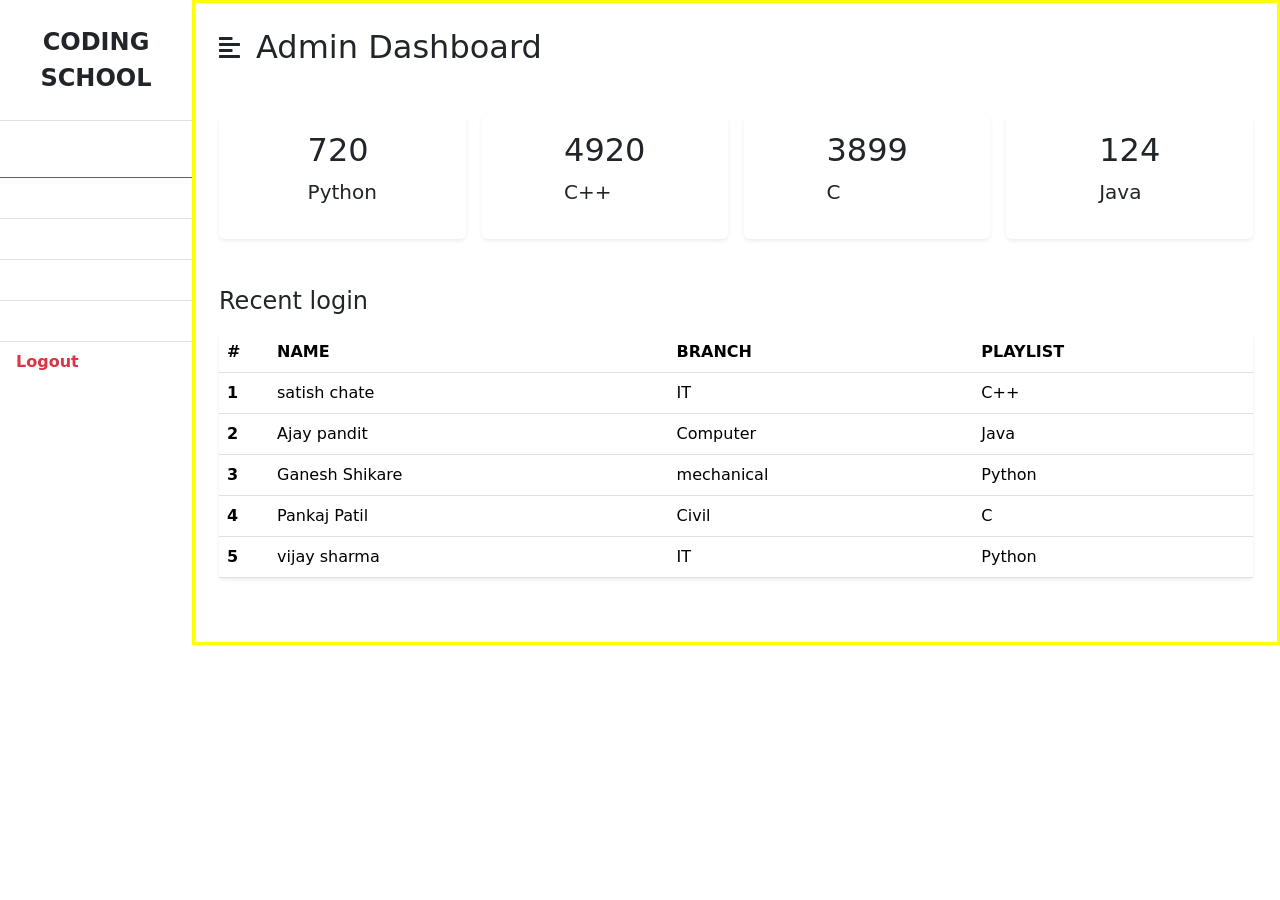
<file: wad/Dashboard/index.html>
<!DOCTYPE html>
<html lang="en">

<head>
    <meta charset="UTF-8">
    <meta name="viewport" content="width=device-width, initial-scale=1.0">
    <title>Dashboard</title>
    <link href="https://cdn.jsdelivr.net/npm/bootstrap@5.0.0-beta3/dist/css/bootstrap.min.css" rel="stylesheet" />
    <link rel="stylesheet" href="https://cdnjs.cloudflare.com/ajax/libs/font-awesome/5.15.3/css/all.min.css" />
</head>

<body>
    <div class="d-flex" id="wrapper">
        <!-- Sidebar -->
        <div class="bg-white" id="sidebar-wrapper">
            <div class="sidebar-heading text-center py-4 primary-text fs-4 fw-bold text-uppercase border-bottom">Coding
                School</div>
            <div class="list-group list-group-flush my-3" style="color: white">
                <a href="#" style="color: white;"
                    class="list-group-item list-group-item-action bg-transparent second-text active"><i
                        class="fas fa-podcast me-2"></i>Dashboard</a>
                <a href="#" style="color: white;"
                    class="list-group-item list-group-item-action bg-transparent second-text fw-bold"><i
                        class="bi bi-house"></i>Home</a>
                <a href="#" style="color: white;"
                    class="list-group-item list-group-item-action bg-transparent second-text fw-bold"><i
                        class="bi bi-house"></i>playlist</a>
                <a href="#" style="color: white;"
                    class="list-group-item list-group-item-action bg-transparent second-text fw-bold"><i
                        class="bi bi-house"></i>library</a>
                <a href="#" style="color: white;"
                    class="list-group-item list-group-item-action bg-transparent second-text fw-bold"><i
                        class="bi bi-house"></i>Settings</a>
                <a href="#" style="color: white;"
                    class="list-group-item list-group-item-action bg-transparent text-danger fw-bold"><i
                        class="bi bi-house"></i>Logout</a>
            </div>
        </div>
        <!-- /#sidebar-wrapper -->

        <!-- Page Content -->
        <div id="page-content-wrapper" style="border: 3px solid yellow; width: 100%;">
            <nav class="navbar navbar-expand-lg navbar-light bg-transparent py-4 px-4">
                <div class="d-flex align-items-center">
                    <i class="fas fa-align-left primary-text fs-4 me-3" id="menu-toggle"></i>
                    <h2 class="fs-2 m-0">Admin Dashboard</h2>
                </div>

                <button class="navbar-toggler" type="button" data-bs-toggle="collapse"
                    data-bs-target="#navbarSupportedContent" aria-controls="navbarSupportedContent"
                    aria-expanded="false" aria-label="Toggle navigation">
                    <span class="navbar-toggler-icon"></span>
                </button>

                <div class="collapse navbar-collapse" id="navbarSupportedContent">
                    <ul class="navbar-nav ms-auto mb-2 mb-lg-0">
                        <li class="nav-item dropdown">
                            <a class="nav-link dropdown-toggle second-text fw-bold"="#" id="navbarDropdown ;
                                role=" button" data-bs-toggle="dropdown" aria-expanded="false" style="color: white;">
                                <i class="fas fa-user me-2"></i>harry
                            </a>
                            <ul class="dropdown-menu" aria-labelledby="navbarDropdown">
                                <li><a class="dropdown-item" href="#">Profile</a></li>
                                <li><a class="dropdown-item" href="#">Logout</a></li>
                            </ul>
                        </li>
                    </ul>
                </div>
            </nav>
            <div class="container-fluid px-4">
                <div class="row g-3 my-2" style="background-color: 3px solid red;">
                    <div class="col-md-3">
                        <div class="p-3 bg-white shadow-sm d-flex justify-content-around align-items-center rounded">
                            <div>
                                <h3 class="fs-2">720</h3>
                                <p class="fs-5">Python</p>
                            </div>

                        </div>
                    </div>

                    <div class="col-md-3">
                        <div class="p-3 bg-white shadow-sm d-flex justify-content-around align-items-center rounded">
                            <div>
                                <h3 class="fs-2">4920</h3>
                                <p class="fs-5">C++</p>
                            </div>

                        </div>
                    </div>

                    <div class="col-md-3">
                        <div class="p-3 bg-white shadow-sm d-flex justify-content-around align-items-center rounded">
                            <div>
                                <h3 class="fs-2">3899</h3>
                                <p class="fs-5">C</p>
                            </div>

                        </div>
                    </div>

                    <div class="col-md-3">
                        <div class="p-3 bg-white shadow-sm d-flex justify-content-around align-items-center rounded">
                            <div>
                                <h3 class="fs-2">124</h3>
                                <p class="fs-5">Java</p>
                            </div>

                        </div>
                    </div>
                </div>


                <div class="row my-5">
                    <h3 class="fs-4 mb-3">Recent login</h3>
                    <div class="col">
                        <table class="table bg-white rounded shadow-sm  table-hover">
                            <thead>
                                <tr>
                                    <th scope="col" width="50">#</th>
                                    <th scope="col">NAME</th>
                                    <th scope="col">BRANCH</th>
                                    <th scope="col">PLAYLIST</th>
                                </tr>
                            </thead>
                            <tbody>
                                <tr>
                                    <th scope="row">1</th>
                                    <td>satish chate</td>
                                    <td>IT</td>
                                    <td>C++</td>
                                </tr>
                                <tr>
                                    <th scope="row">2</th>
                                    <td>Ajay pandit</td>
                                    <td>Computer</td>
                                    <td>Java</td>
                                </tr>
                                <tr>
                                    <th scope="row">3</th>
                                    <td>Ganesh Shikare</td>
                                    <td>mechanical</td>
                                    <td>Python</td>
                                </tr>
                                <tr>
                                    <th scope="row">4</th>
                                    <td>Pankaj Patil</td>
                                    <td>Civil</td>
                                    <td>C</td>
                                </tr>
                                <tr>
                                    <th scope="row">5</th>
                                    <td>vijay sharma</td>
                                    <td>IT</td>
                                    <td>Python</td>
                                </tr>
                            </tbody>
                        </table>
                    </div>
                </div>

            </div>
        </div>
    </div>
    <!-- /#page-content-wrapper -->
    </div>

</body>

</html>
</file>
